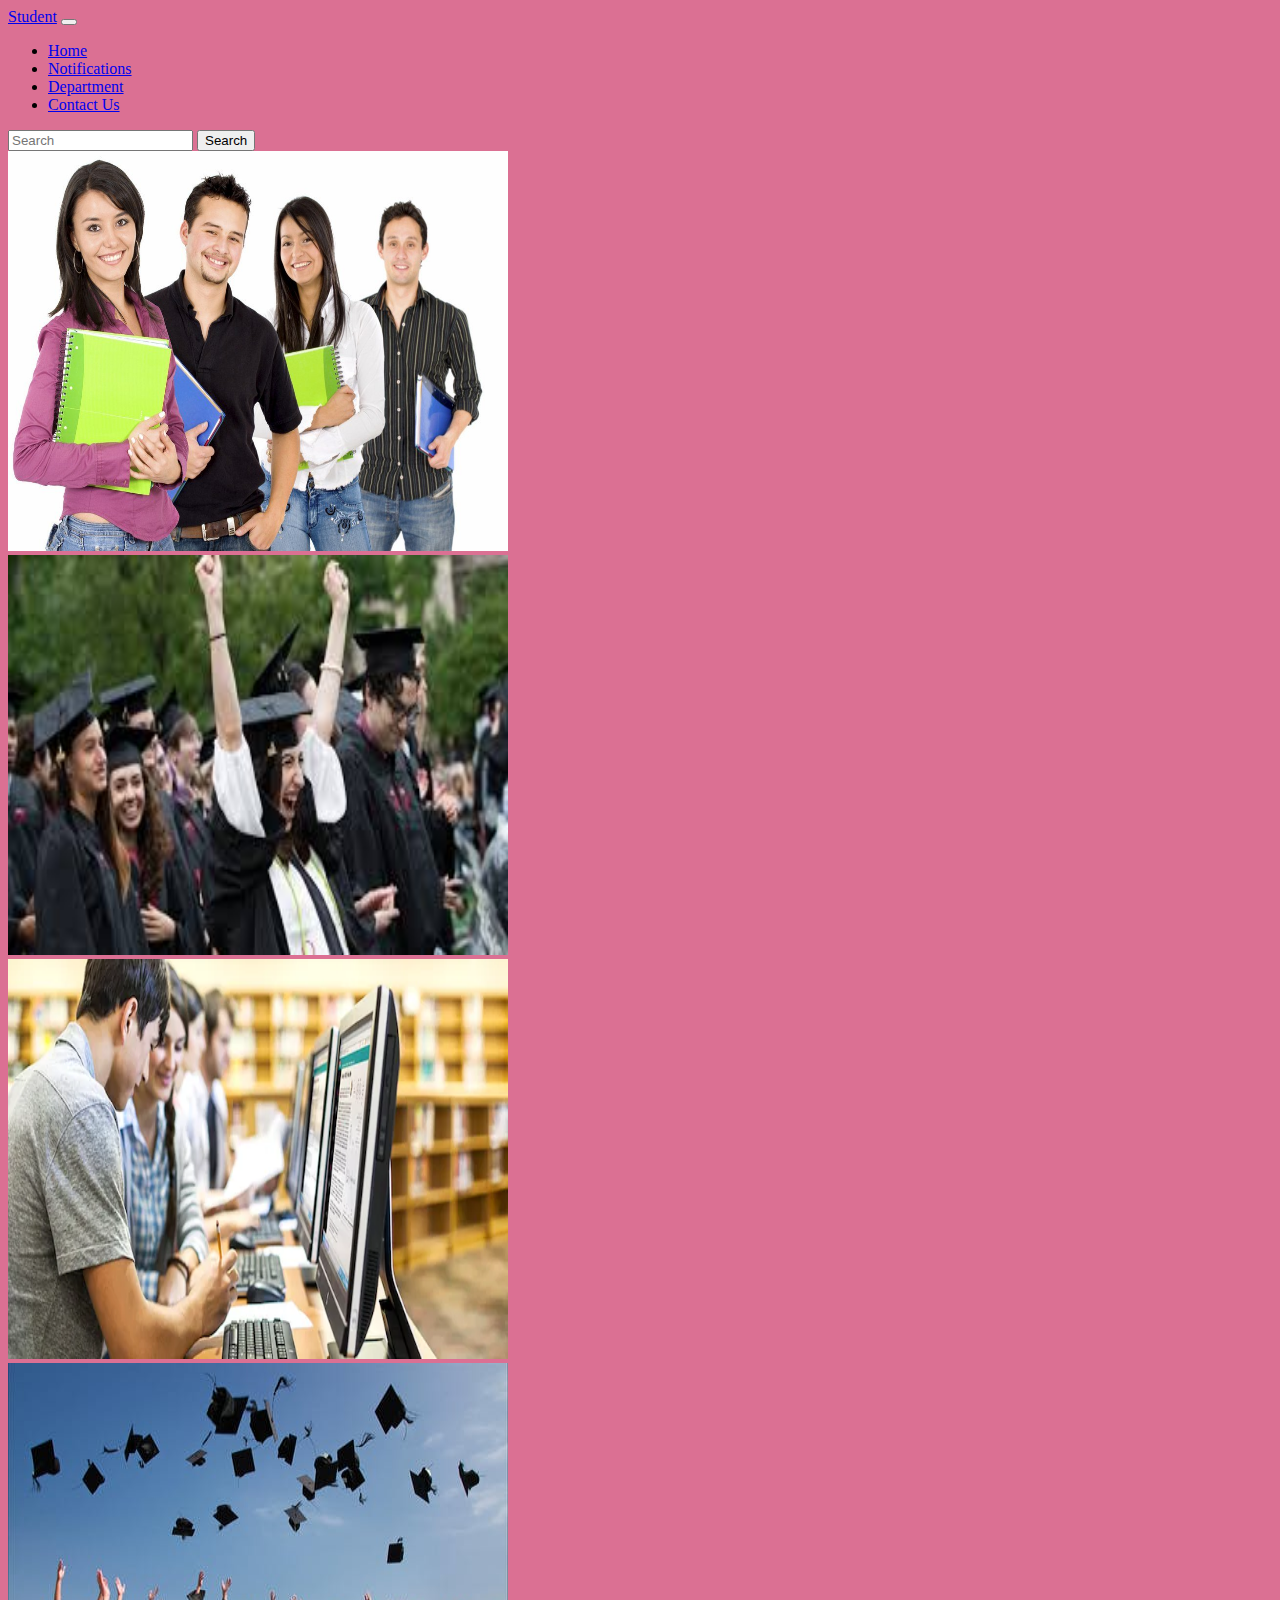
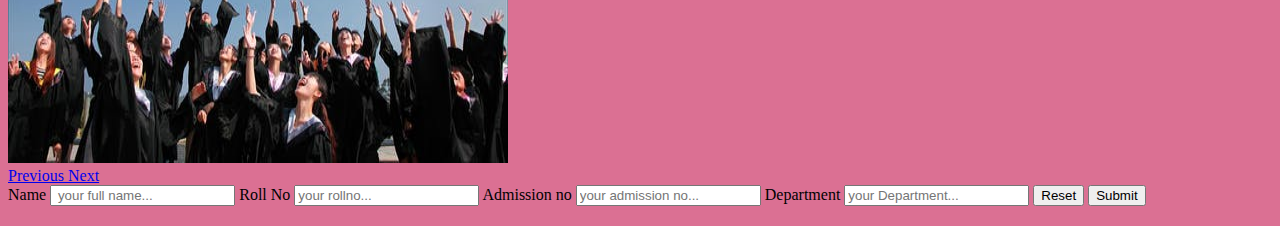
<file: index.html>
<!DOCTYPE html>
<html lang="en">
<head>
  <link rel="stylesheet" href="css/style.css">

  
    <link href="https://cdn.jsdelivr.net/npm/bootstrap@5.0.0-beta1/dist/css/bootstrap.min.css" rel="stylesheet" integrity="sha384-giJF6kkoqNQ00vy+HMDP7azOuL0xtbfIcaT9wjKHr8RbDVddVHyTfAAsrekwKmP1" crossorigin="anonymous">
    <meta charset="UTF-8">
    <meta name="viewport" content="width=device-width, initial-scale=1.0">
    <title>Document</title>
</head>
<body class="mybody">
    <div class="container">
        <div class="row">
            <div class="col col-12 col-sm-12 col-md-12  col-lg-12 col-xl-12 col-xxl-12">
                <nav class="navbar navbar-expand-lg navbar-light bg-secondary">
                    <div class="container-fluid">
                      <a class="navbar-brand" href="index.html">Student</a>
                      <button class="navbar-toggler" type="button" data-bs-toggle="collapse" data-bs-target="#navbarSupportedContent" aria-controls="navbarSupportedContent" aria-expanded="false" aria-label="Toggle navigation">
                        <span class="navbar-toggler-icon"></span>
                      </button>
                      <div class="collapse navbar-collapse" id="navbarSupportedContent">
                        <ul class="navbar-nav me-auto mb-2 mb-lg-0">
                          <li class="nav-item">
                            <a class="nav-link active" aria-current="page" href="index.html">Home</a>
                          </li>
                          <li class="nav-item">
                            <a class="nav-link" href="notifications.html">Notifications</a>
                          </li>
                          <li class="nav-item">
                            <a class="nav-link" href="Departments.html">Department</a>
                          </li>
                         
                         
                            
                            <li class="nav-item">
                                <a class="nav-link" href="condact.html">Contact Us</a>
                              </li>
                          
                        </ul>
                        <form class="d-flex">
                          <input class="form-control me-2" type="search" placeholder="Search" aria-label="Search">
                          <button class="btn btn-outline-success" type="submit">Search</button>
                        </form>
                      </div>
                    </div>
                  </nav>
            </div>
        </div>
    </div>
    <div class="container">
        <div class="row">
            <div class="col">
                <div id="carouselExampleControls" class="carousel slide" data-bs-ride="carousel">
                    <div class="carousel-inner">
                      <div class="carousel-item active">
                        <img height="400" width="500" src="images\stud1.jpg" class="d-block w-100" alt="...">
                      </div>
                      <div class="carousel-item">
                        <img  height="400" width="500" src="images\stud2.jpg" class="d-block w-100" alt="...">
                      </div>
                      <div class="carousel-item">
                        <img  height="400" width="500" src="images\stud3.jpg" class="d-block w-100" alt="...">
                      </div>
                      <div class="carousel-item">
                        <img  height="400" width="500" src="images\stud4.jpg" class="d-block w-100" alt="...">
                      </div>
                      
                    </div>
                    <a class="carousel-control-prev" href="#carouselExampleControls" role="button" data-bs-slide="prev">
                      <span class="carousel-control-prev-icon" aria-hidden="true"></span>
                      <span class="visually-hidden">Previous</span>
                    </a>
                    <a class="carousel-control-next" href="#carouselExampleControls" role="button" data-bs-slide="next">
                      <span class="carousel-control-next-icon" aria-hidden="true"></span>
                      <span class="visually-hidden">Next</span>
                    </a>
                  </div>
            </div>
        </div>
    </div>
    <div class="container">
        <div class="row">
            <div class="col col-12 col-sm-12 col-md-12  col-lg-12 col-xl-12 col-xxl-12">
                <tr>
                    <td>Name</td>
                    <td><input type="text" class="form-control" placeholder=" your full name..."></td>
                </tr>
                <tr>
                    <td>Roll No</td>
                    <td><input type="text" class="form-control" placeholder="your rollno..."></td>
                </tr>
                <tr>
                    <td>Admission no</td>
                    <td><input type="text" class="form-control" placeholder="your admission no..."></td>
                </tr>
                <tr>
                    <td>Department</td>
                    <td><input type="text" class="form-control" placeholder="your Department..."></td>
                </tr>
                <tr>
                    <td><button   onclick="rebtn()" class="btn btn-primary">Reset</button></td>
                    <td><button  onclick="okbtn()"class="btn btn-success">Submit</button></td>
                </tr>
                <tr>
                  <td></td>
                  <td><h2 id="demo"></h2></td>
                </tr>
            </div>
        </div>
    </div>
    

    <script src="js/script.js">

    </script>



    <script src="https://cdn.jsdelivr.net/npm/bootstrap@5.0.0-beta1/dist/js/bootstrap.bundle.min.js" integrity="sha384-ygbV9kiqUc6oa4msXn9868pTtWMgiQaeYH7/t7LECLbyPA2x65Kgf80OJFdroafW" crossorigin="anonymous"></script>
    
</body>
</html>
</file>
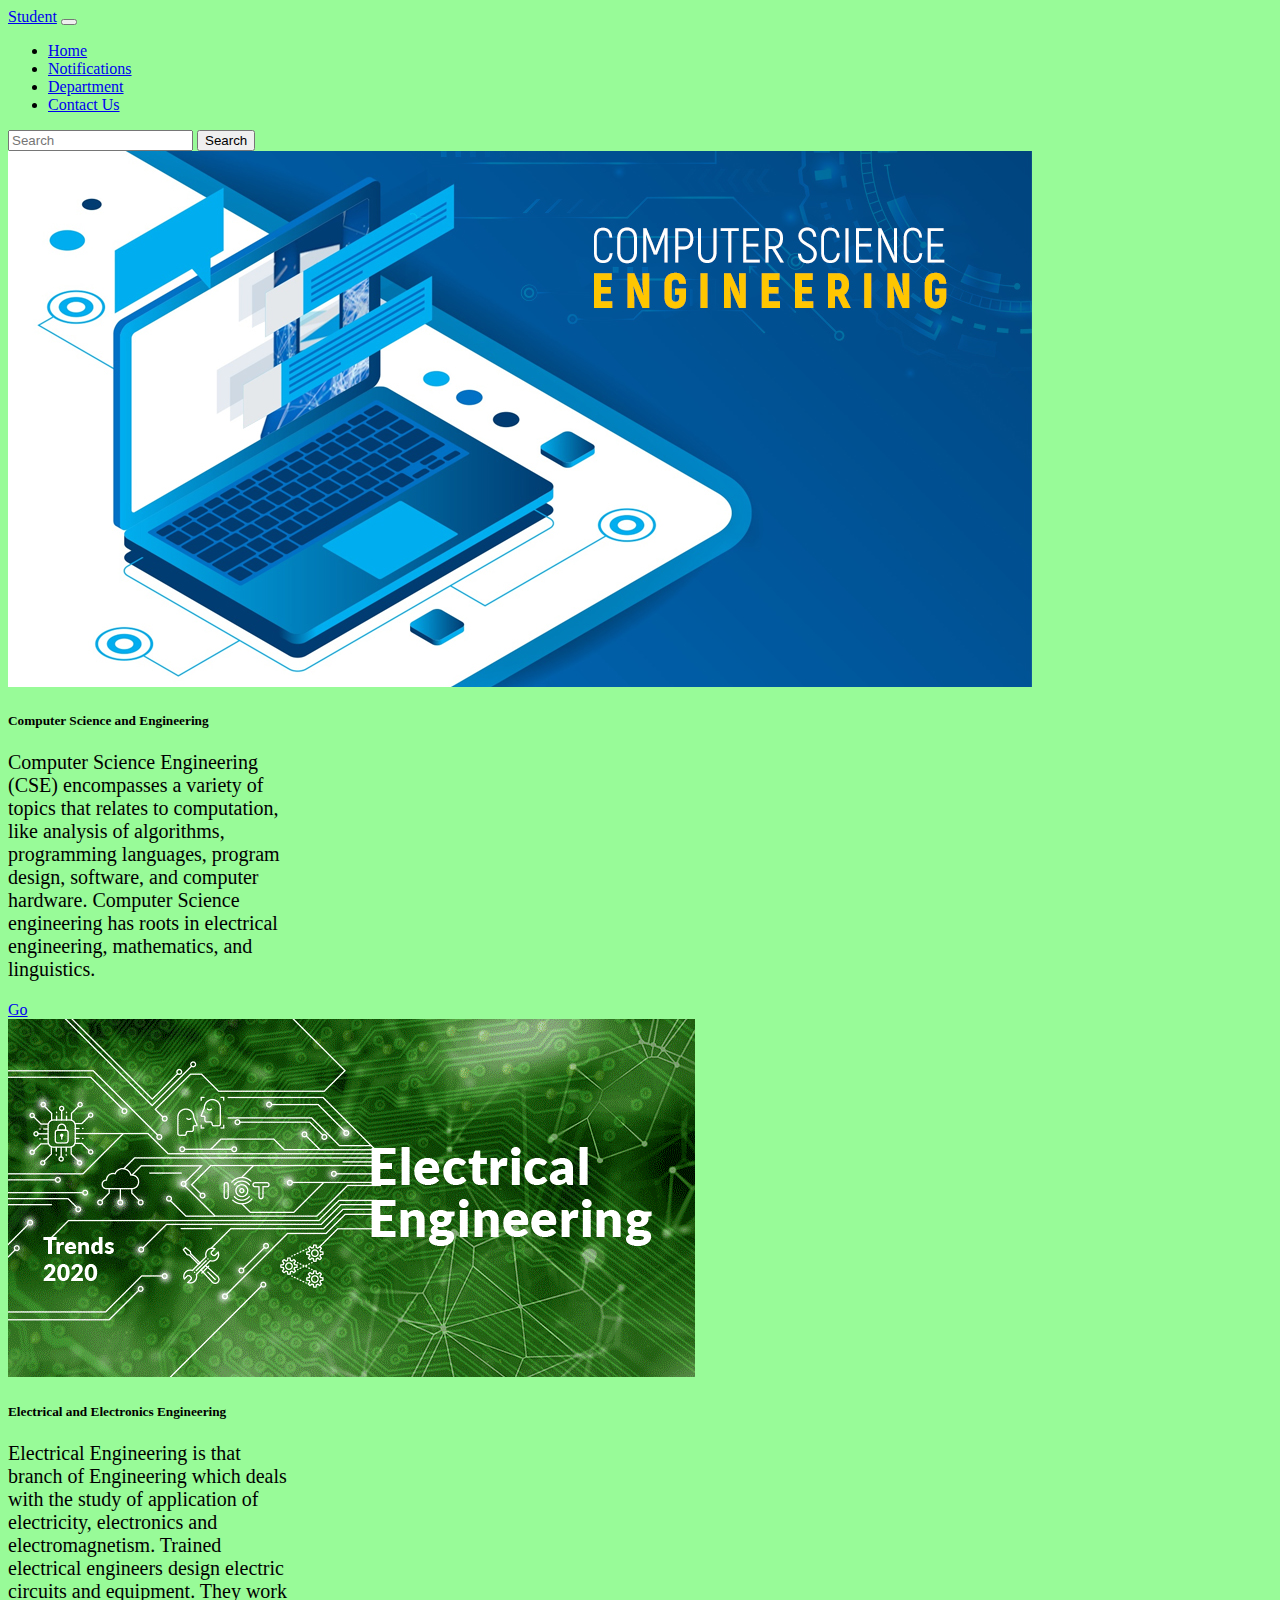
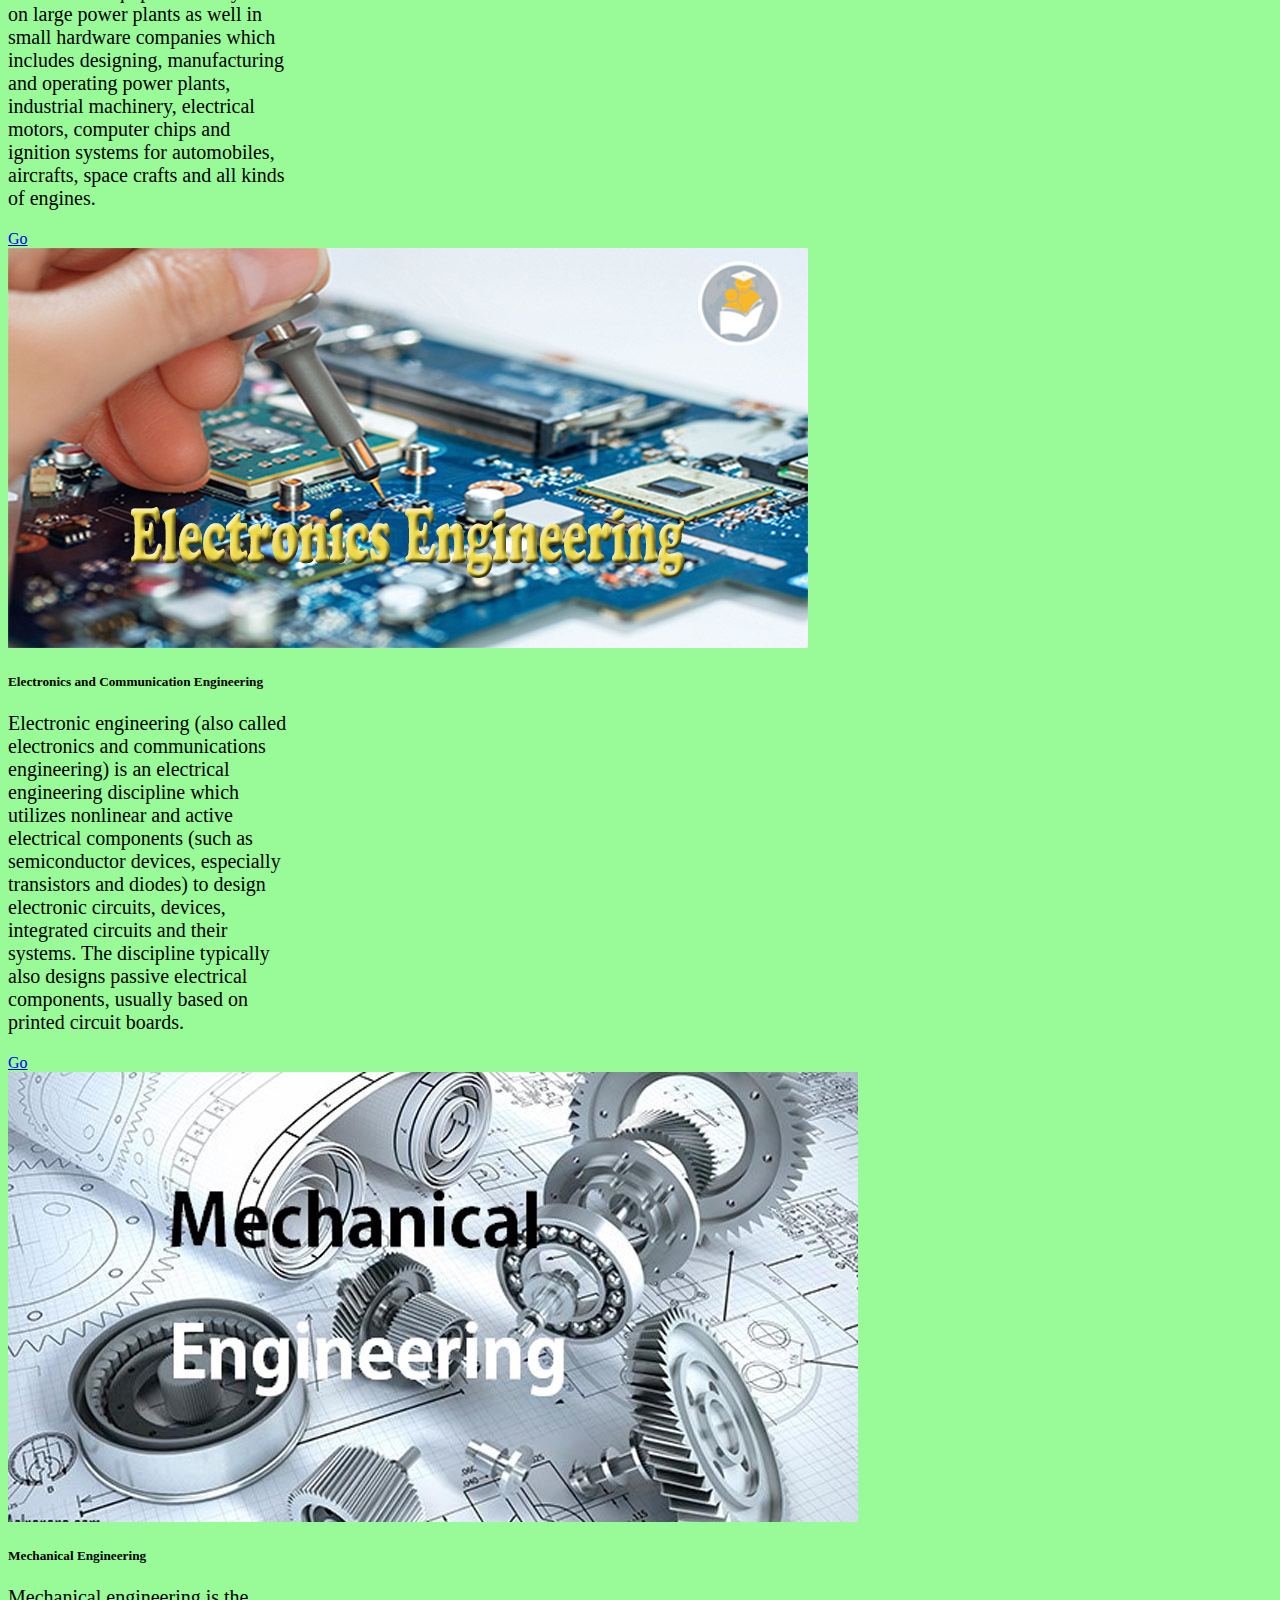
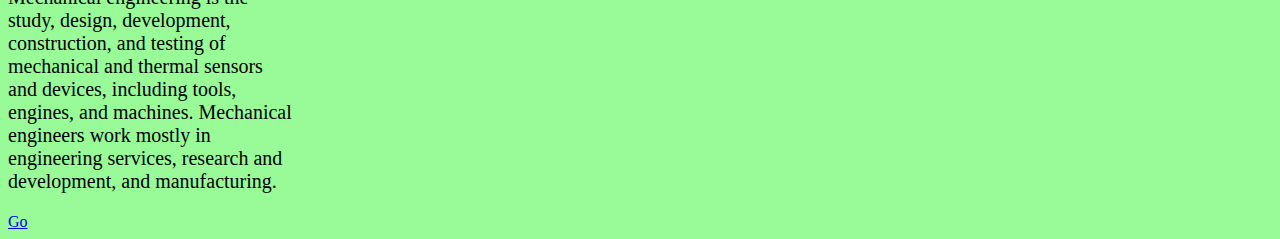
<file: Departments.html>
<!DOCTYPE html>
<html lang="en">
<head>
  <link rel="stylesheet" href="css/style.css">
    <link href="https://cdn.jsdelivr.net/npm/bootstrap@5.0.0-beta1/dist/css/bootstrap.min.css" rel="stylesheet" integrity="sha384-giJF6kkoqNQ00vy+HMDP7azOuL0xtbfIcaT9wjKHr8RbDVddVHyTfAAsrekwKmP1" crossorigin="anonymous">

    <meta charset="UTF-8">
    <meta name="viewport" content="width=device-width, initial-scale=1.0">
    <title>Document</title>
</head>
<body class="dep">
    <div class="container">
       <div class="row">
           <div class="col">
            <nav class="navbar navbar-expand-lg navbar-light bg-secondary">
                <div class="container-fluid">
                  <a class="navbar-brand" href="index.html">Student</a>
                  <button class="navbar-toggler" type="button" data-bs-toggle="collapse" data-bs-target="#navbarSupportedContent" aria-controls="navbarSupportedContent" aria-expanded="false" aria-label="Toggle navigation">
                    <span class="navbar-toggler-icon"></span>
                  </button>
                  <div class="collapse navbar-collapse" id="navbarSupportedContent">
                    <ul class="navbar-nav me-auto mb-2 mb-lg-0">
                      <li class="nav-item">
                        <a class="nav-link active" aria-current="page" href="index.html">Home</a>
                      </li>
                      <li class="nav-item">
                        <a class="nav-link active" aria-current="page" href="notifications.html">Notifications</a>
                      </li>
                      
                      <li class="nav-item">
                        <a class="nav-link" href="Departments.html">Department</a>
                      </li>
                    
                        <li class="nav-item">
                            <a class="nav-link" href="condact.html">Contact Us</a>
                          </li>
                      
                    </ul>
                    <form class="d-flex">
                      <input class="form-control me-2" type="search" placeholder="Search" aria-label="Search">
                      <button class="btn btn-outline-success" type="submit">Search</button>
                    </form>
                  </div>
                </div>
              </nav>
           </div>
       </div>
    </div>
    
    <div class="container">
        <div class="row">
            <div class="col col-12 col-sm-6 col-md-6 col-lg-6 col-xl-6 col-xxl-6">
                <div class="card" style="width: 18rem;">
                    <img src="images\comp.jpg" class="card-img-top" alt="...">
                    <div class="card-body">
                      <h5 class="card-title">Computer Science and Engineering</h5>
                      <p class="card-text">Computer Science Engineering (CSE) encompasses a variety of topics that relates to computation, like analysis of algorithms, programming languages, program design, software, and computer hardware. Computer Science engineering has roots in electrical engineering, mathematics, and linguistics.</p>
                      <a href="#" class="btn btn-primary">Go </a>
                    </div>
                  </div>
                  <div class="card" style="width: 18rem;">
                    <img src="images\eee.jpg" class="card-img-top" alt="...">
                    <div class="card-body">
                      <h5 class="card-title">Electrical and Electronics Engineering</h5>
                      <p class="card-text"> Electrical Engineering is that branch of Engineering which deals with the study of application of electricity, electronics and electromagnetism. Trained electrical engineers design electric circuits and equipment. They work on large power plants as well in small hardware companies which includes designing, manufacturing and operating power plants, industrial machinery, electrical motors, computer chips and ignition systems for automobiles, aircrafts, space crafts and all kinds of engines.</p>
                      <a href="#" class="btn btn-primary">Go </a>
                    </div>
                  </div>
            </div>
            <div class="col col-12 col-sm-6 col-md-6 col-lg-6 col-xl-6 col-xl-6 col-xxl-6">
                <div class="card" style="width: 18rem;">
                    <img src="images\ec.jpg" class="card-img-top" alt="...">
                    <div class="card-body">
                      <h5 class="card-title">Electronics and Communication Engineering</h5>
                      <p class="card-text">Electronic engineering (also called electronics and communications engineering) is an electrical engineering discipline which utilizes nonlinear and active electrical components (such as semiconductor devices, especially transistors and diodes) to design electronic circuits, devices, integrated circuits and their systems. The discipline typically also designs passive electrical components, usually based on printed circuit boards.</p>
                      <a href="#" class="btn btn-primary">Go </a>
                    </div>
                  </div>
                  <div class="card" style="width: 18rem;">
                    <img src="images\mech.jpg" class="card-img-top" alt="...">
                    <div class="card-body">
                      <h5 class="card-title">Mechanical Engineering</h5>
                      <p class="card-text">Mechanical engineering is the study, design, development, construction, and testing of mechanical and thermal sensors and devices, including tools, engines, and machines. Mechanical engineers work mostly in engineering services, research and development, and manufacturing.</p>
                      <a href="#" class="btn btn-primary">Go </a>
                    </div>
                  </div>

            </div>
        </div>
    </div>
    
    
    <script src="https://cdn.jsdelivr.net/npm/bootstrap@5.0.0-beta1/dist/js/bootstrap.bundle.min.js" integrity="sha384-ygbV9kiqUc6oa4msXn9868pTtWMgiQaeYH7/t7LECLbyPA2x65Kgf80OJFdroafW" crossorigin="anonymous"></script>

</body>
</html>
</file>
<file: css/style.css>
.mybody{
    background-color: palevioletred;
}
.not{
    background-color: darkblue;
}
.dep{
    background-color: palegreen;
}
.con{
    background-color:lightblue;
}
p{
    font-size: 20px;
}
</file>
